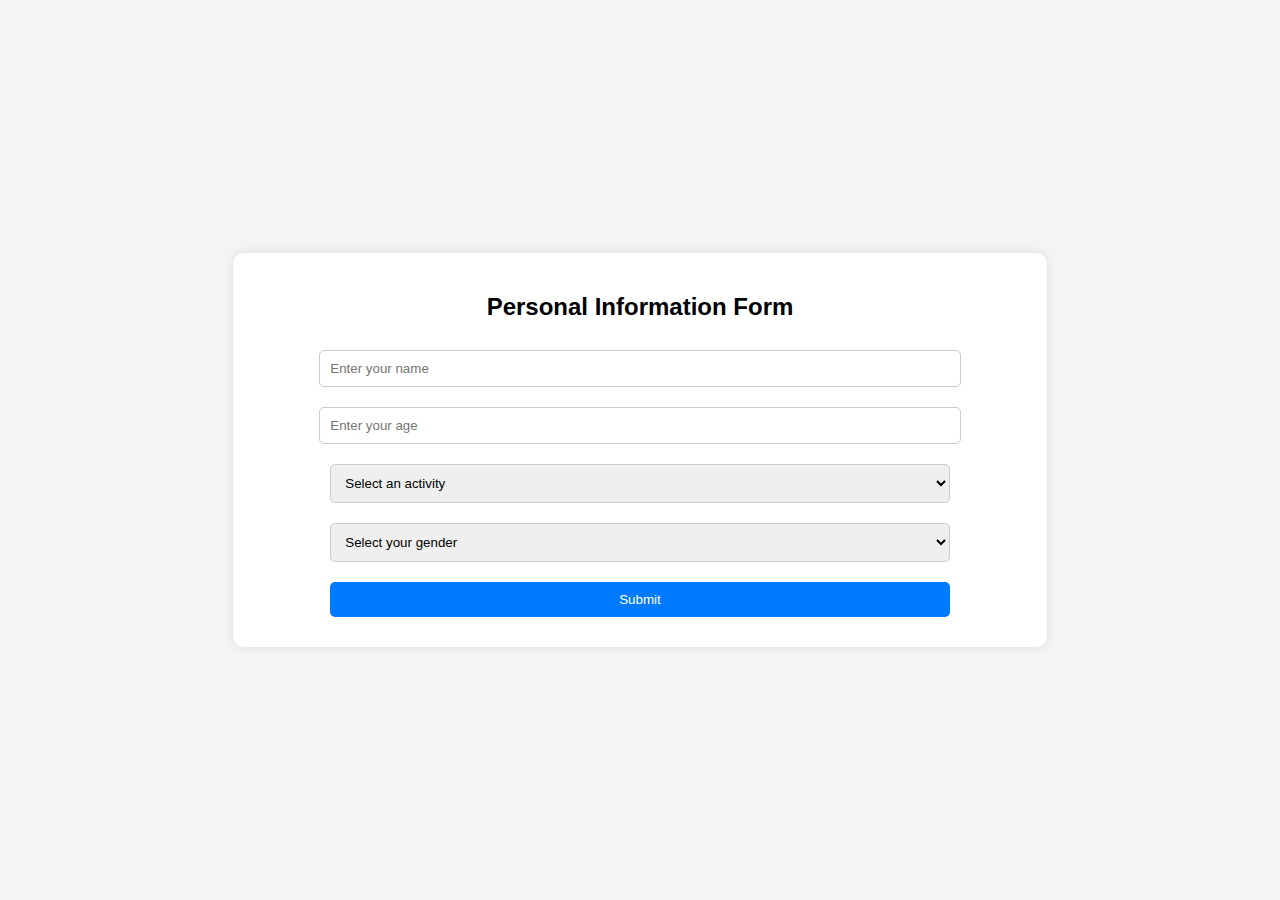
<file: form.html>
<!DOCTYPE html>
<html lang="en">
<head>
    <meta charset="UTF-8">
    <meta name="viewport" content="width=device-width, initial-scale=1.0">
    <title>Form</title>
    <style>
        body {
            display: flex;
            justify-content: center;
            align-items: center;
            height: 100vh;
            margin: 0;
            background-color: #f4f4f4;
            font-family: Arial, sans-serif;
        }
        .form-container {
            text-align: center;
            background: #ffffff;
            padding: 20px;
            border-radius: 10px;
            box-shadow: 0 0 10px rgba(0, 0, 0, 0.1);
        }
        input, select, button {
            margin: 10px 0;
            padding: 10px;
            width: 80%;
            border: 1px solid #ccc;
            border-radius: 5px;
        }
        button {
            background-color: #007BFF;
            color: white;
            border: none;
            cursor: pointer;
        }
        button:hover {
            background-color: #0056b3;
        }
    </style>
</head>
<body>
    <div class="form-container">
        <h2>Personal Information Form</h2>
        <form>
            <input type="text" name="name" placeholder="Enter your name" required>
            <input type="number" name="age" placeholder="Enter your age" required>
            <select name="activity" required>
                <option value="" disabled selected>Select an activity</option>
                <option value="technical">Technical</option>
                <option value="cultural">Cultural</option>
                <option value="sports">Sports</option>
            </select>
            <select name="gender" required>
                <option value="" disabled selected>Select your gender</option>
                <option value="male">Male</option>
                <option value="female">Female</option>
                <option value="other">Other</option>
            </select>
            <button type="submit">Submit</button>
        </form>
    </div>
</body>
</html>
</file>
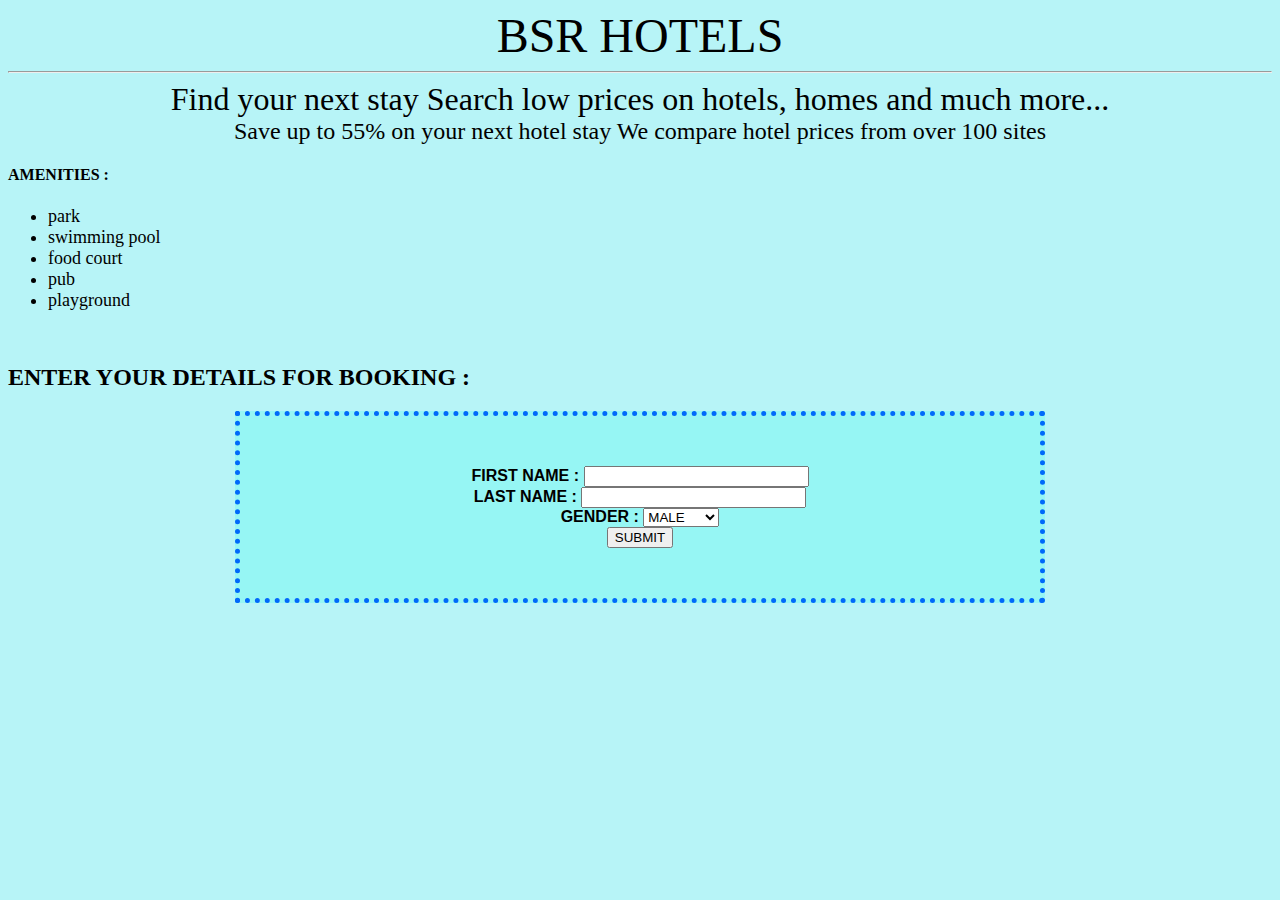
<file: hotel.html>
<!DOCTYPE html>
<html>
    <head>
        <title>BSR HOTELS</title>
        <style>
            body{
                background-image: url("https://assets.publishing.service.gov.uk/government/uploads/system/uploads/image_data/file/83916/s960_hotel_booking.jpg");
                
                background-size: 100vw 100vh;
                
            }
            p{
                color: red;
            }
            div{
                font-family: 'Trebuchet MS', 'Lucida Sans Unicode', 'Lucida Grande', 'Lucida Sans', Arial, sans-serif;
                
                background-color:rgba(117, 248, 241,0.5);
                
                padding: 50px;
                font-weight: bolder;
                width: 700px;
                margin: auto;
                border:5px dotted #0069FA;
                
                
            }
        </style>
    </head>
    <body bgcolor="#B7F4F7">
        <center><font size ="7">BSR HOTELS</font>
        <hr>
        <font size = "6">Find your next stay
        Search low prices on hotels, homes and much more...</font>
        <br>
        <font size = "5">Save up to 55% on your next hotel stay
        We compare hotel prices from over 100 sites</font>
    <br>
    
    </center>
    <h4>AMENITIES :</h4>
    <ul><font size = "4">
        <li>park</li>
        <li>swimming pool</li>
        <li>food court</li>
        <li>pub</li>
        <li>playground</li></font>

    </ul>
    
    <br>
    <h2>ENTER YOUR DETAILS FOR BOOKING :</h2>
    <div>
    <form action="success.html">
    <CENTER>
        FIRST NAME : <input type ="text" size = "25">
        <BR>
        LAST NAME : <input type ="text" size = "25">
        
        <BR>
        GENDER : <select NAME = "GENDER">
            <OPTION>MALE</OPTION>
            <option>FEMALE</option>
            <option>OTHER</option>
           
        </select>
        <BR>
        <button>SUBMIT</button>
    </CENTER>
    </form>
    </div>



    </body>
</html>
</file>
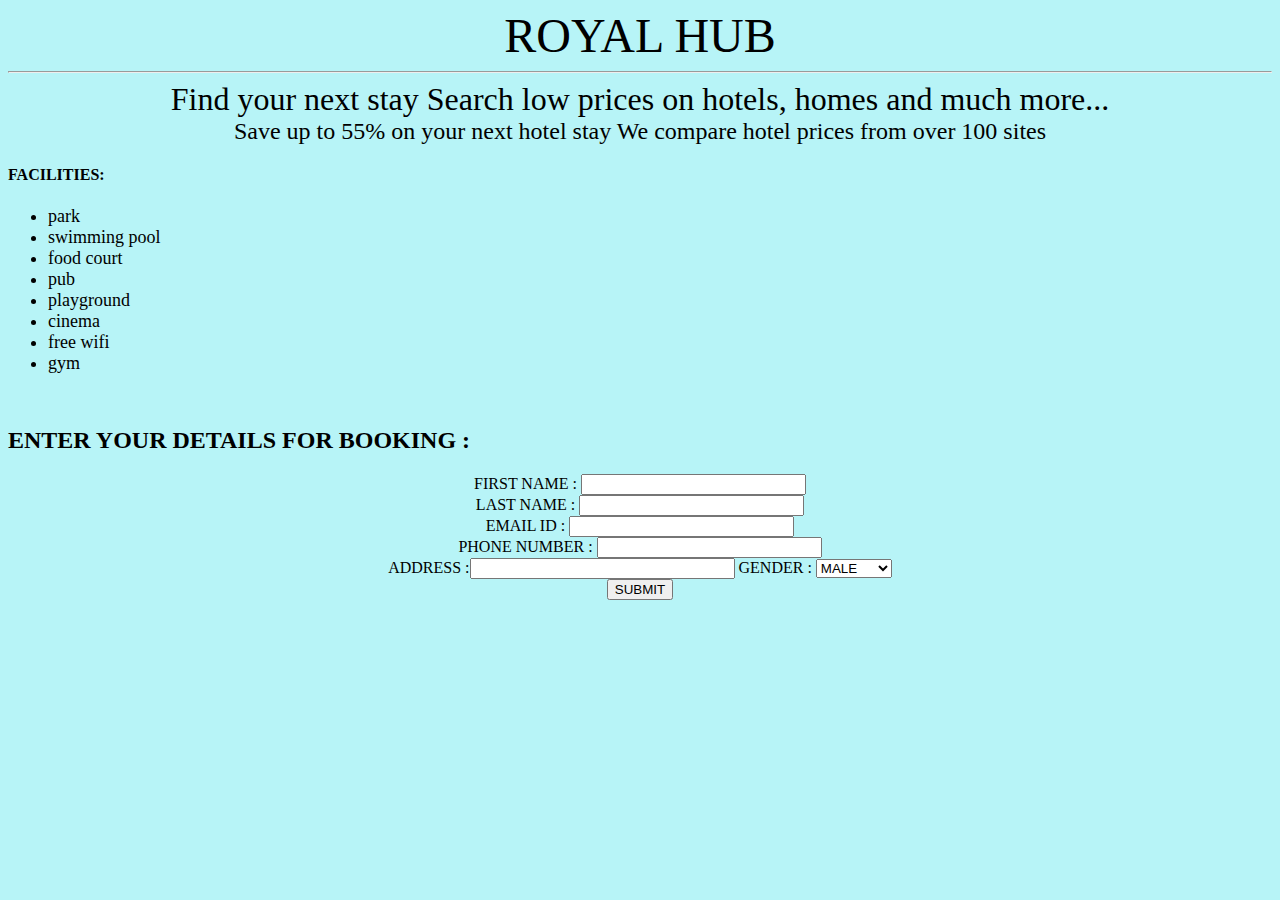
<file: hotel_1.html>
<!DOCTYPE html>
<html>
    <head>
        <title>HOTEL BOOKING</title>
       
    </head>
    <body bgcolor="#B7F4F7">
        <center><font size ="7">ROYAL HUB</font>
        <hr>
        <font size = "6">Find your next stay
        Search low prices on hotels, homes and much more...</font>
        <br>
        <font size = "5">Save up to 55% on your next hotel stay
        We compare hotel prices from over 100 sites</font>
    <br>
    
    </center>
    <h4>FACILITIES:</h4>
    <ul><font size = "4">
        <li>park</li>
        <li>swimming pool</li>
        <li>food court</li>
        <li>pub</li>
        <li>playground</li>
        <li>cinema</li>
        <li>free wifi</li>
        <li>gym</li>

    </font>

    </ul>
    
    <br>
    <h2>ENTER YOUR DETAILS FOR BOOKING :</h2>
    <div>
    <form action="success.html">
    <CENTER>
        FIRST NAME : <input type ="text" size = "25">
        <BR>
        LAST NAME : <input type ="text" size = "25">
        <BR>
        EMAIL ID : <input type ="text" size ="25">
         <BR>
        PHONE NUMBER : <input type="text" size="25">
         <BR>
        ADDRESS  :<input type="text" size="30">

        GENDER : <select NAME = "GENDER">
            <OPTION>MALE</OPTION>
            <option>FEMALE</option>
            <option>OTHER</option>
           
        </select>
        <BR>
        <button>SUBMIT</button>
    </CENTER>
    </form>
    </div>



    </body>
</html>
</file>
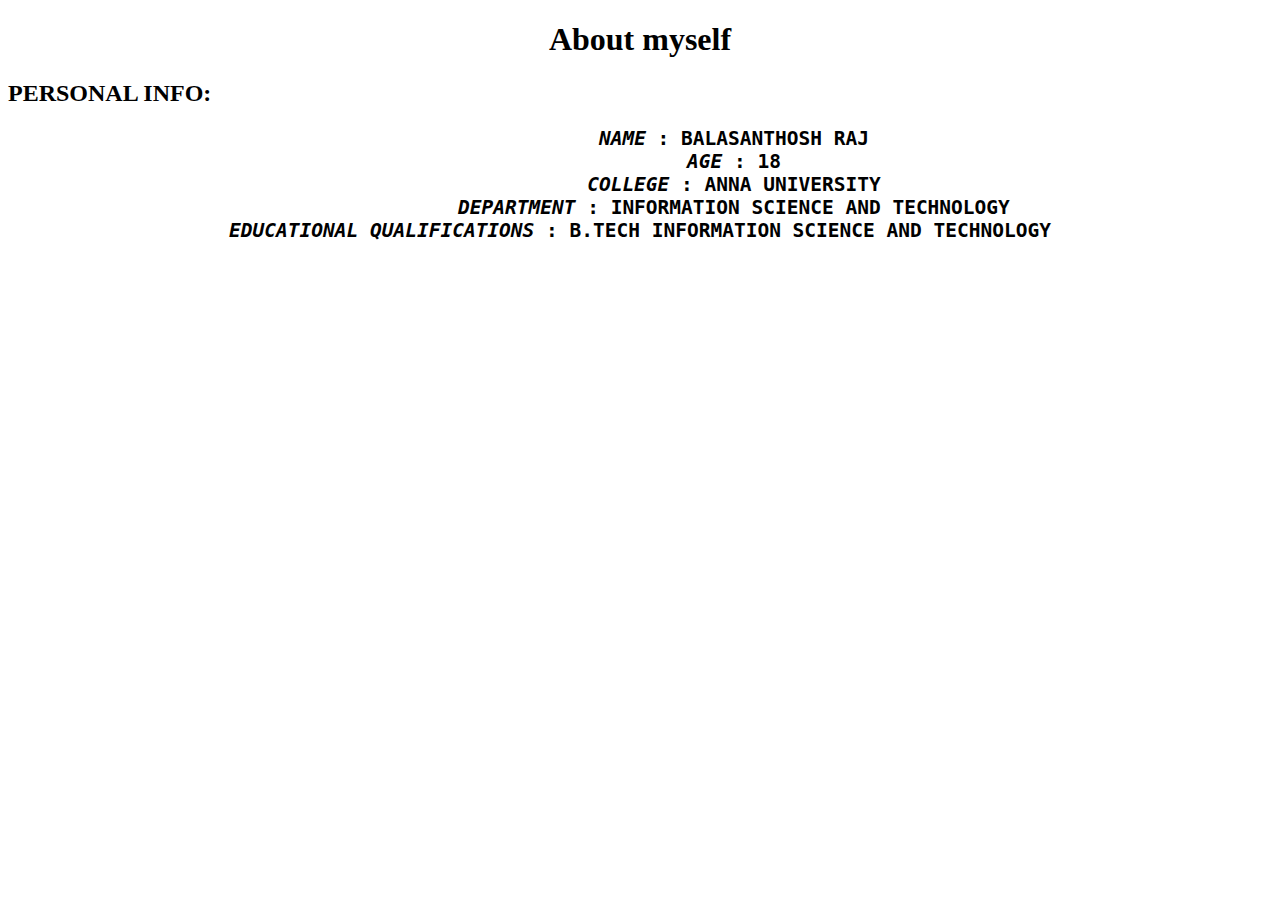
<file: info_1.html>
<!DOCTYPE html>
<html>
    <head>
        <meta charset = "utf-8">
        <title>ABOUT MYSELF</title>
     
    <body>
        <h1><center>About myself</center></h1>
        <h2>PERSONAL INFO:</h2>
        <CENTER>
            <h2><pre>
                <I>NAME</I> : BALASANTHOSH RAJ
                <i>AGE</i> : 18
                <i>COLLEGE</i> : ANNA UNIVERSITY
                <I>DEPARTMENT</I> : INFORMATION SCIENCE AND TECHNOLOGY
                <i>EDUCATIONAL QUALIFICATIONS</i> : B.TECH INFORMATION SCIENCE AND TECHNOLOGY                
                


            </pre></h2>
        </CENTER>
    </body>
</html>
</file>
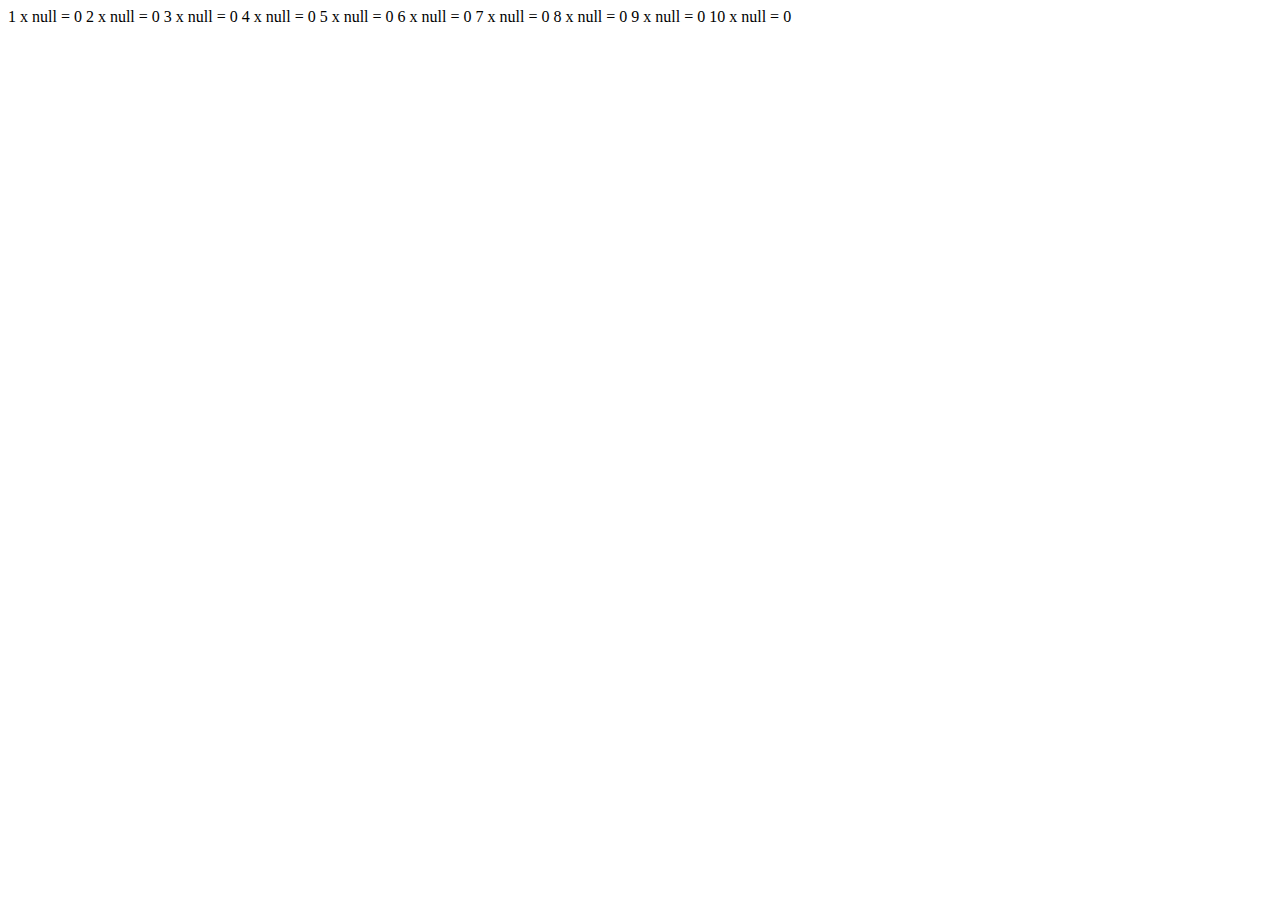
<file: summa.html>
<html>
<head>
    <script>
        let val = prompt('enter the number ','5');
        for(let i = 1 ; i < 11; i++){
            document.write(`${i} x ${val} = ${i*val} \n`);
        }
    </script>
</head>
<body>
    
</body>
</html>
</file>
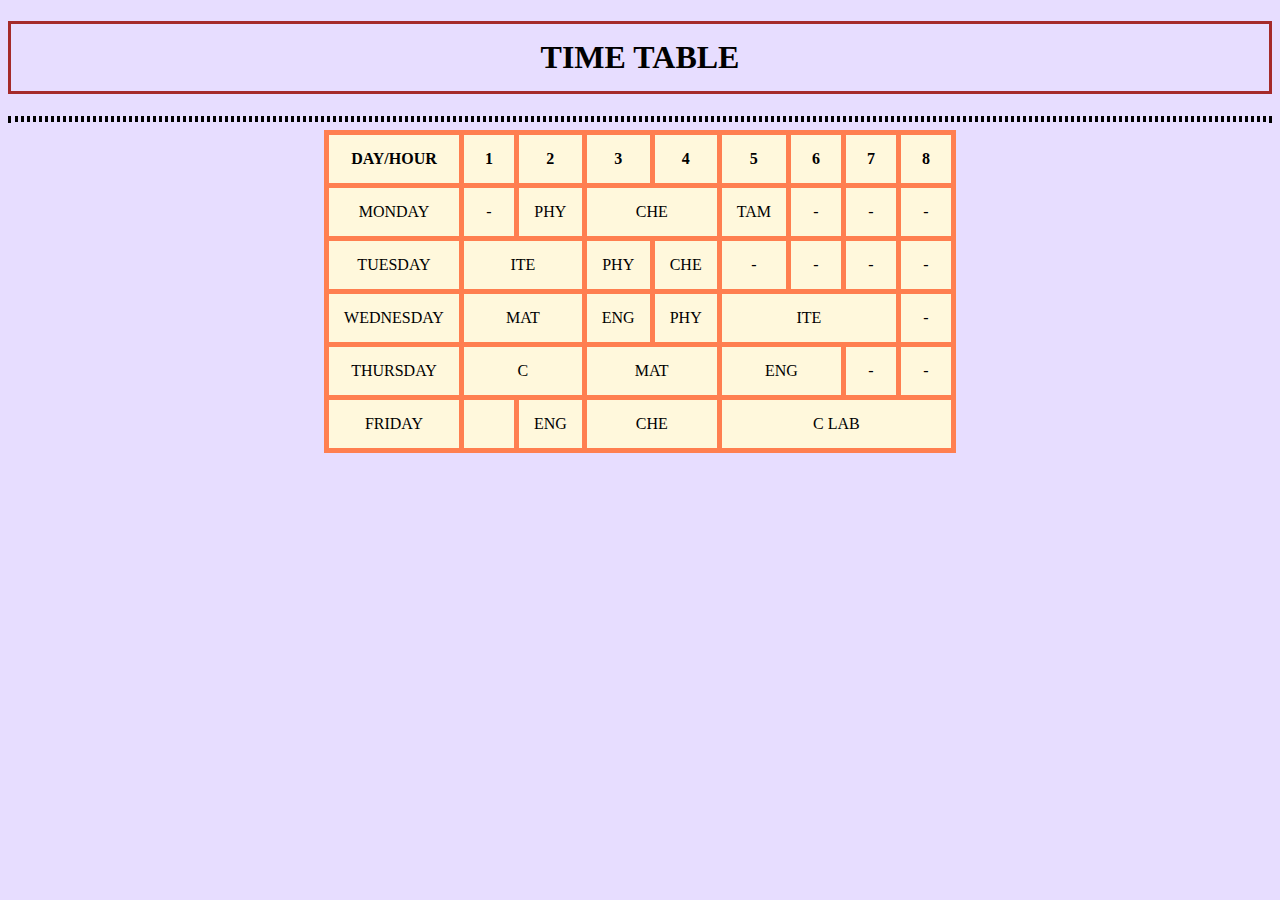
<file: table.html>
<!DOCTYPE html>
<html>
    <head>
        <title>TIME TABLE</title>
        <style>
            th,td{
                width: 20px;
                padding: 15px;
                text-align: center;
                border: 5px solid coral;
                transition: transform .5s;
                background-color:cornsilk;    
            }
            th:hover,td:hover{
                transform: scale(1.5);
                text-align: center;
                color:crimson;
                
            }
           
        </style>
    </head>
    <body bgcolor="#E7DDFF">
        <center>
        <h1 style="border: solid brown; padding:15px">TIME TABLE </h1>
        <hr style="border: 3px dotted black;">
        <table border="1PX" style ="border-collapse :collapse;">
            <thead>
                <tr>
                    <th>DAY/HOUR</th>
                    <th>1</th>
                    <th>2</th>
                    <th>3</th>
                    <th>4</th>
                    <th>5</th>
                    <th>6</th>
                    <th>7</th>
                    <th>8</th>
                </tr>
            </thead>
            <tbody>
                <tr>
                    <td>MONDAY</td>
                    <td>-</td>
                    <td>PHY</td>
                    <td colspan="2">CHE</td>
                    <td>TAM</td>
                    <td>-</td>
                    <td>-</td>
                    <td>-</td>
                </tr>
                <tr>
                    <td>TUESDAY</td>
                    <td colspan="2">ITE</td>
                    <td>PHY</td>
                    <td>CHE</td>
                    <td>-</td>
                    <td>-</td>
                    <td>-</td>
                    <td>-</td>
                </tr>
                <tr>
                    <td>WEDNESDAY</td>
                    <td colspan = "2">MAT</td>
                    <td>ENG</td>
                    <td>PHY</td>
                    <td colspan = "3">ITE</td>
                    <td>-</td>
                </tr>
                <tr>
                    <td>THURSDAY</td>
                    <td colspan = "2">C</td>
                    <td colspan = "2">MAT</td>
                    <td colspan = "2">ENG</td>
                    <td>-</td>
                    <td>-</td>
                </tr>
                <tr>
                    <td>FRIDAY</td>
                    <td> </td>
                    <td>ENG</td>
                    <td colspan="2">CHE</td>
                    <td colspan = "4">C LAB</td>
                </tr>
            
            </tbody>

        
        </table>
        </center>
    </body>
</html>
</file>
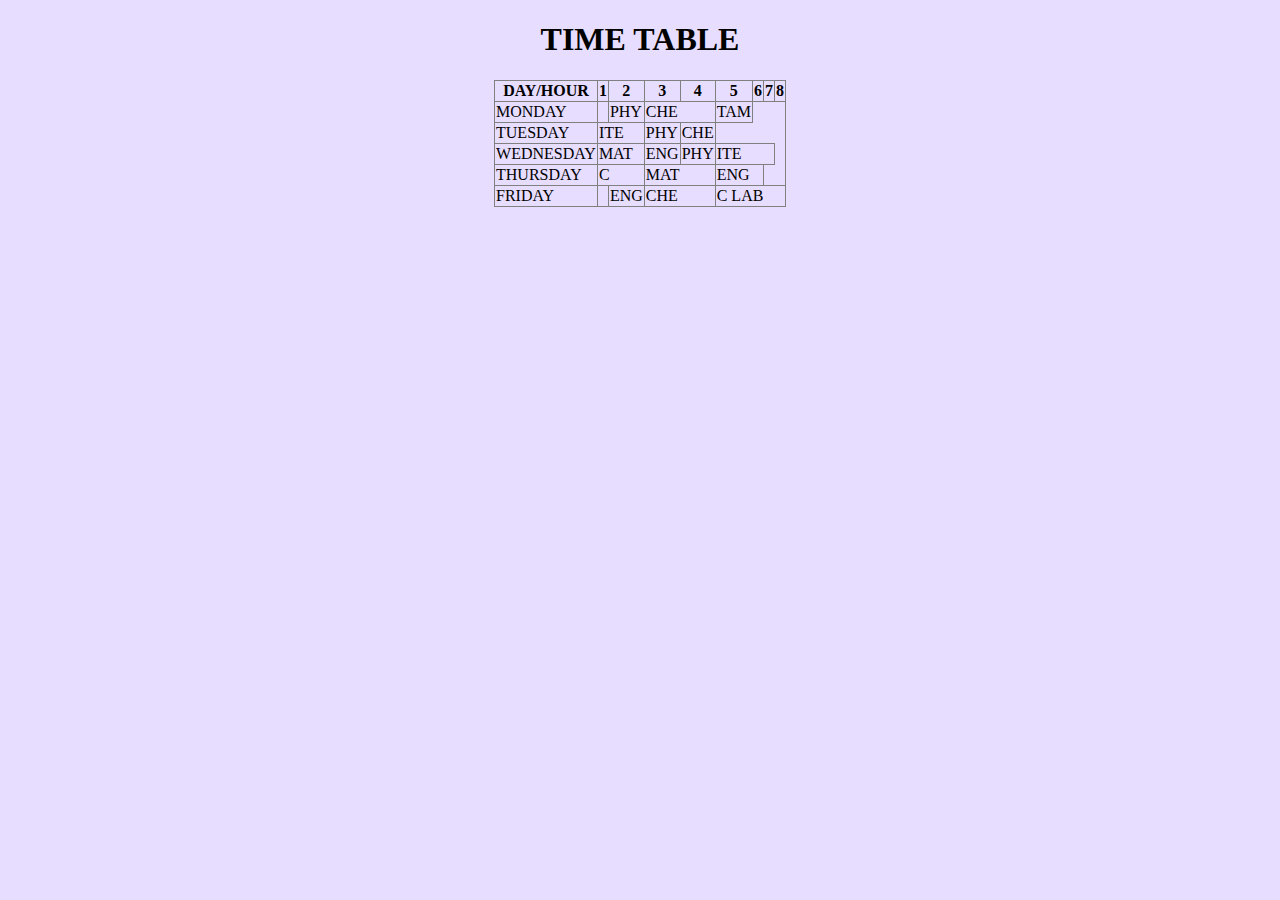
<file: table_1.html>
<!DOCTYPE html>
<html>
    <head>
        <title>TIME TABLE</title>
       
    </head>
    <body bgcolor="#E7DDFF">
        <center>
        <h1>TIME TABLE </h1>
        <table border="1PX" style ="border-collapse :collapse;">
            <thead>
                <tr>
                    <th>DAY/HOUR</th>
                    <th>1</th>
                    <th>2</th>
                    <th>3</th>
                    <th>4</th>
                    <th>5</th>
                    <th>6</th>
                    <th>7</th>
                    <th>8</th>
                </tr>
            </thead>
            <tbody>
                <tr>
                    <td>MONDAY</td>
                    <td> </td>
                    <td>PHY</td>
                    <td colspan="2">CHE</td>
                    <td>TAM</td>
                </tr>
                <tr>
                    <td>TUESDAY</td>
                    <td colspan="2">ITE</td>
                    <td>PHY</td>
                    <td>CHE</td>
                </tr>
                <tr>
                    <td>WEDNESDAY</td>
                    <td colspan = "2">MAT</td>
                    <td>ENG</td>
                    <td>PHY</td>
                    <td colspan = "3">ITE</td>
                </tr>
                <tr>
                    <td>THURSDAY</td>
                    <td colspan = "2">C</td>
                    <td colspan = "2">MAT</td>
                    <td colspan = "2">ENG</td>
                </tr>
                <tr>
                    <td>FRIDAY</td>
                    <td> </td>
                    <td>ENG</td>
                    <td colspan="2">CHE</td>
                    <td colspan = "4">C LAB</td>
                </tr>
            
            </tbody>

        
        </table>
        </center>
    </body>
</html>
</file>
